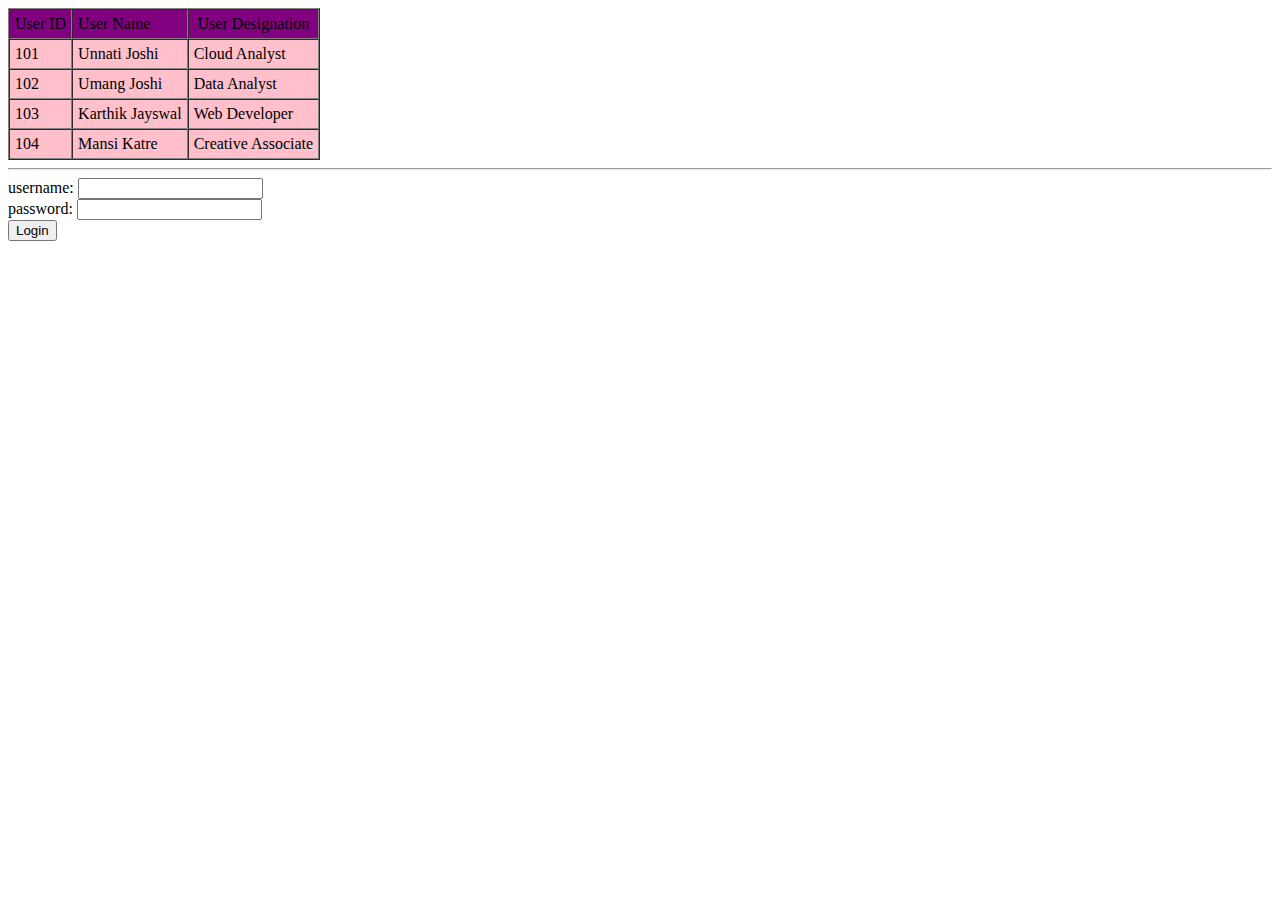
<file: table_and_forms.html>
<!DOCTYPE html>
<html lang="en">
<head>
    <meta charset="UTF-8">
    <meta name="viewport" content="width=device-width, initial-scale=1.0">
    <title>Document</title>
</head>
<body>
    <!-- table  -->
     <table bgcolor="pink" border="1" cellspacing="0" cellpadding="5">
        <tr bgcolor="purple">
            <td>User ID</td>
            <td>User Name</td>
            <td align="center">User Designation</td>
        </tr>
        <tr>
            <td>101</td>
            <td>Unnati Joshi</td>
            <td>Cloud Analyst</td>
        </tr>
        <tr>
            <td>102</td>
            <td>Umang Joshi</td>
            <td>Data Analyst</td>
        </tr>
        <tr>
            <td>103</td>
            <td>Karthik Jayswal</td>
            <td>Web Developer</td>
        </tr>
        <tr>
            <td>104</td>
            <td>Mansi Katre</td>
            <td>Creative Associate</td>
        </tr>
     </table>

     <!-- form  -->
     <hr> 
     <form>
        <label for="username">username: </label>
        <input id="username" type="text">
        <br>
        <label for="password">password: </label>
        <input id="password" type="password" name="password">
        <br>
        <button>Login</button>
      </form>
</body>
</html>
</file>
